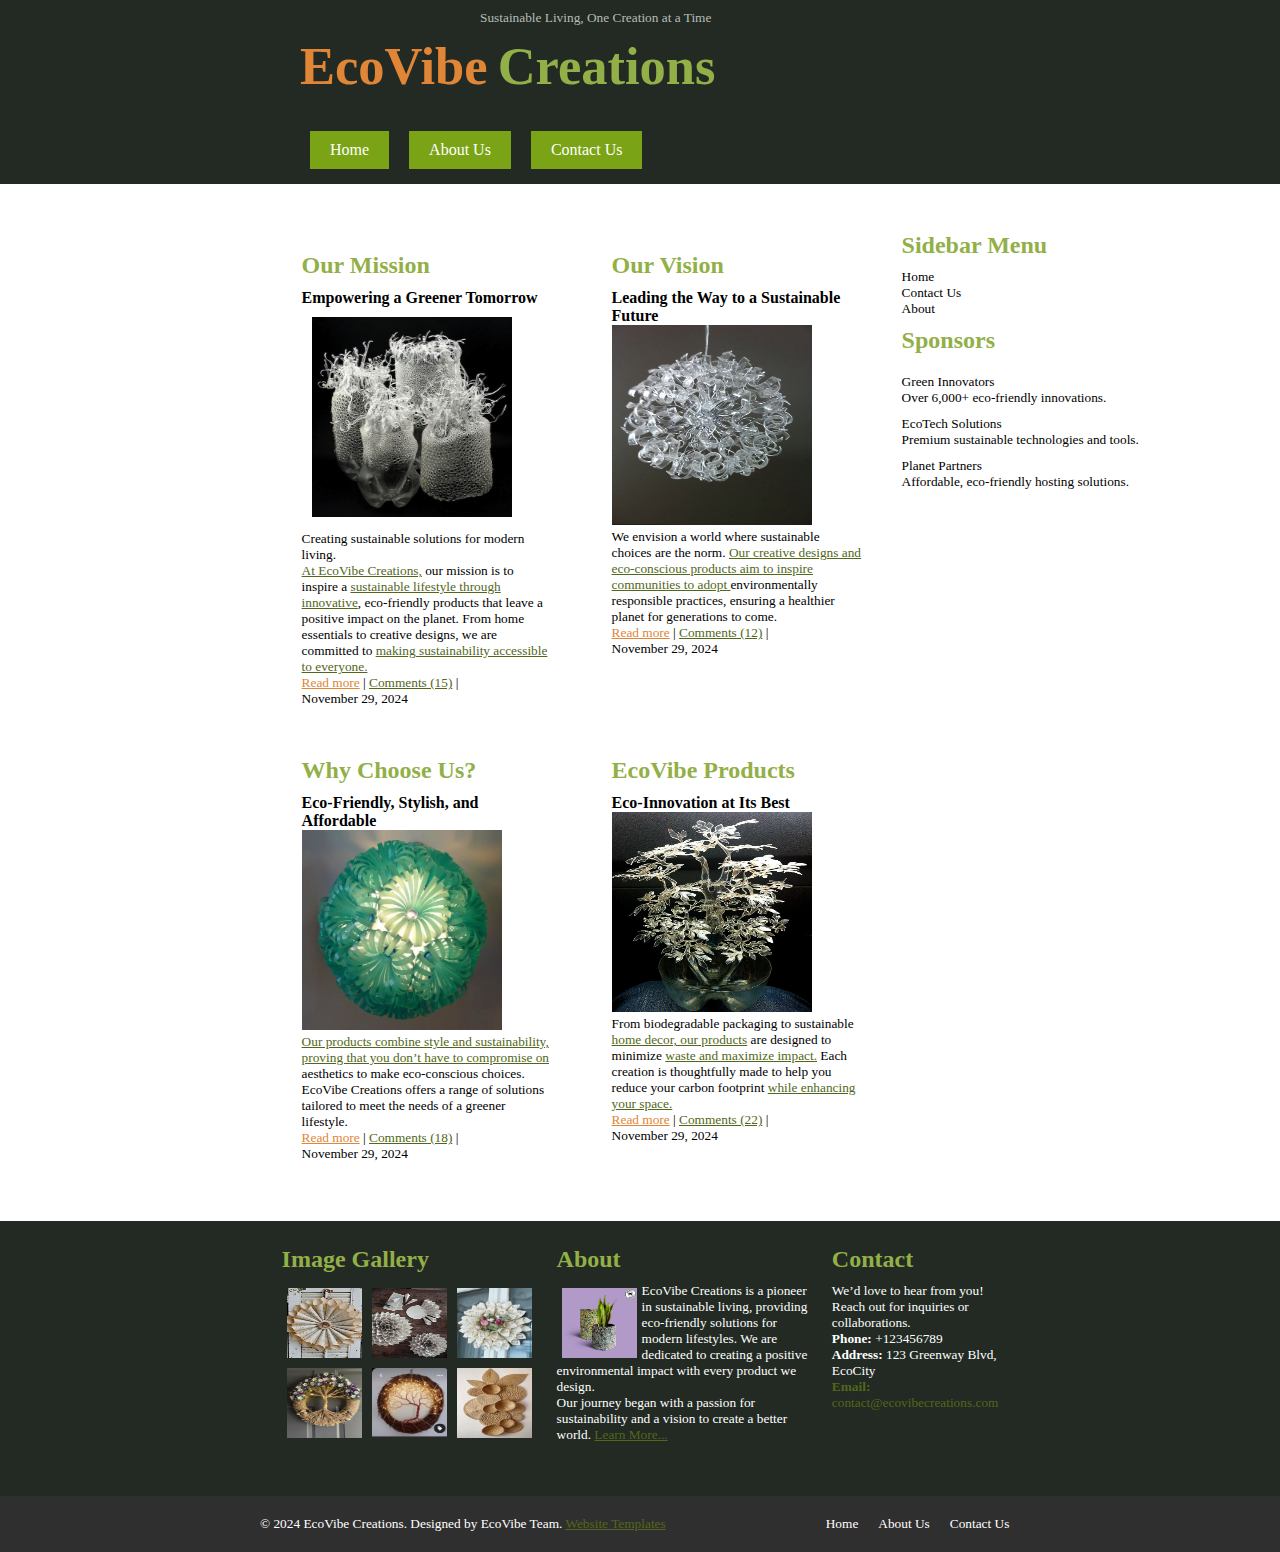
<file: index.html>
<!DOCTYPE html>
<html lang="en">
<head>
    <meta charset="UTF-8">
    <meta name="viewport" content="width=device-width, initial-scale=1.0">
    <title>Home | EcoVibe Creations</title>
    <link rel="stylesheet" href="./src/css/layout.css">
    <link rel="stylesheet" href="./src/css/styles.css">
</head>
<body>
    <header>
        <p class="slogan">Sustainable Living, One Creation at a Time</p>
        <div class="h-title flex"> 
            <h2 class="c-orange">EcoVibe</h2>
            <h2>Creations</h2>
        </div>
        <nav>
            <ul class="flex"> 
                <li><a href="./index.html">Home</a></li>
                <li><a href="./src/html/about.html">About Us</a></li>
                <li><a href="./src/html/contact.html">Contact Us</a></li>
            </ul>
        </nav>
    </header>

    <main class="flex gap-20">
        <section>
            <section class="first-section flex gap-20">
                <div class="content">
                    <h2>Our Mission</h2>
                    <b>Empowering a Greener Tomorrow</b><br>
                    <div class="content img"><img src="./src/images/img 8.jpg" alt="Mission Image"></div>
                    <p>Creating sustainable solutions for modern living.</p>
                    <p>
                        <a href="">At EcoVibe Creations,</a> our mission is to inspire a <a href="">sustainable lifestyle through innovative</a>, eco-friendly products that leave a positive impact on the planet. From home essentials to creative designs, we are committed to <a href="">making sustainability accessible to everyone.</a>
                    </p>
                    <p>
                        <a href="#" class="c-orange">Read more</a> |
                        <a href="#">Comments (15)</a> |
                        <br>November 29, 2024
                    </p>
                </div>

                <div class="content">
                    <h2>Our Vision</h2>
                    <b>Leading the Way to a Sustainable Future</b><br>
                    <img src="./src/images/img 9.jpg" alt="Vision Image">
                    <p>
                        We envision a world where sustainable choices are the norm. <a href="">Our creative designs and eco-conscious products aim to inspire communities to adopt </a>environmentally responsible practices, ensuring a healthier planet for generations to come.
                    </p>
                    <p>
                        <a href="#" class="c-orange">Read more</a> |
                        <a href="#">Comments (12)</a> |
                        <br>November 29, 2024
                    </p>
                </div>
            </section>

            <section class="second-section flex gap-20">
                <div class="content">
                    <h2>Why Choose Us?</h2>
                    <b>Eco-Friendly, Stylish, and Affordable</b><br>
                    <img src="./src/images/img 10.jpg" alt="Why Choose Us Image">
                    <p>
                        <a href=""> Our products combine style and sustainability, proving that you don’t have to compromise on </a>aesthetics to make eco-conscious choices. EcoVibe Creations offers a range of solutions tailored to meet the needs of a greener lifestyle.
                    </p>
                    <p>
                        <a href="#" class="c-orange">Read more</a> |
                        <a href="#">Comments (18)</a> |
                        <br>November 29, 2024
                    </p>
                </div>

                <div class="content">
                    <h2>EcoVibe Products</h2>
                    <b>Eco-Innovation at Its Best</b><br>
                    <img src="./src/images/img 11.jpg" alt="Products Image">
                    <p>
                        From biodegradable packaging to sustainable <a href="">home decor, our products</a> are designed to minimize  <a href="">waste and maximize impact.</a> Each creation is thoughtfully made to help you reduce your carbon footprint <a href=""> while enhancing your space.</a>
                    </p>
                    <p>
                        <a href="#" class="c-orange">Read more</a> |
                        <a href="#">Comments (22)</a> |
                        <br>November 29, 2024
                    </p>
                </div>
            </section>
        </section>

        <section class="side-bar float-right">
            <div>
                <h2>Sidebar Menu</h2>
                <p>Home<br>Contact Us<br>About</p>
            </div>
            <div>
                <h2>Sponsors</h2>
                <div class="list-one ">
                    <p>Green Innovators</p>
                    <p>Over 6,000+ eco-friendly innovations.</p>
                </div>
                <div class="list-one">
                    <p>EcoTech Solutions</p>
                    <p>Premium sustainable technologies and tools.</p>
                </div>
                <div class="list-one">
                    <p>Planet Partners</p>
                    <p>Affordable, eco-friendly hosting solutions.</p>
                </div>
            </div>
        </section>
    </main>

    <footer>
        <section class="footer-section flex gap-20">
            <div class="image-gallery">
                <h2>Image Gallery</h2>
                <div>
                    <div class="image flex">
                        <img src="./src/images/1.jpg" alt="Gallery Image 1">
                        <img src="./src/images/2.jpg" alt="Gallery Image 2">
                        <img src="./src/images/3.jpg" alt="Gallery Image 3">
                    </div>
                    <div class="image flex">
                        <img src="./src/images/4.jpg" alt="Gallery Image 4">
                        <img src="./src/images/5.jpg" alt="Gallery Image 5">
                        <img src="./src/images/6.jpg" alt="Gallery Image 6">
                    </div>
                </div>
            </div> 

            <div class="about">
                <h2>About</h2>
                <div class="image flex">
                    <div>
                        <p>
                            <img src="./src/images/7.webp" alt="About Image">
                            EcoVibe Creations is a pioneer in sustainable living, providing eco-friendly solutions for modern lifestyles. We are dedicated to creating a positive environmental impact with every product we design.
                        </p>
                    </div>
                </div>
                <div>
                    <p>Our journey began with a passion for sustainability and a vision to create a better world.
                        <a href="#" class="c-lemon">Learn More...</a>
                    </p>
                </div>
            </div>

            <div class="contact">
                <h2>Contact</h2>
                <p>We’d love to hear from you! Reach out for inquiries or collaborations.</p>
                <p><b>Phone:</b> +123456789</p>
                <p><b>Address:</b> 123 Greenway Blvd, EcoCity</p>
                <p class="c-lemon"><b>Email:</b> contact@ecovibecreations.com</p>
            </div>
        </section>
        <section>
            <div class="footer-bottom flex bg-black">
                <p>&copy; 2024 EcoVibe Creations. Designed by EcoVibe Team. 
                <a href="#" class="c-lemon">Website Templates</a>
                </p>
                <nav>
                    <ul class="flex gap-20 p-small">
                        <li><a href="./index.html">Home</a></li>
                        <li><a href="./src/html/about.html">About Us</a></li>
                        <li><a href="./src/html/contact.html">Contact Us</a></li>
                    </ul>
                </nav>
            </div>
        </section>
    </footer>
</body>
</html>
</file>
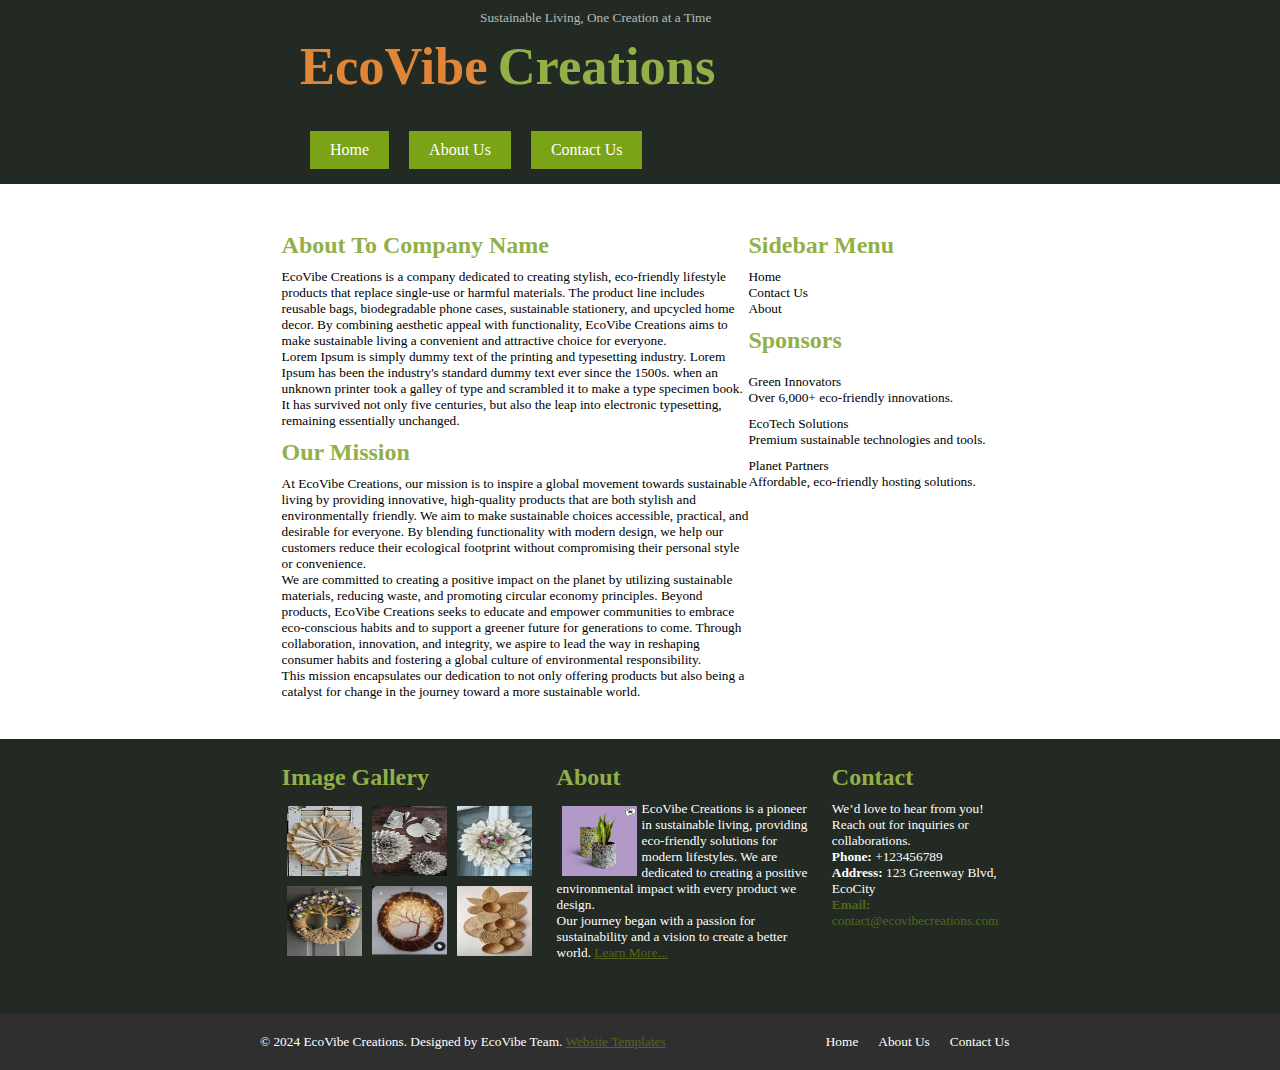
<file: src/html/about.html>
<!DOCTYPE html>
<html lang="en">
<head>
    <meta charset="UTF-8">
    <meta name="viewport" content="width=device-width, initial-scale=1.0">
    <title>About</title>
    <link rel="stylesheet" href="../css/layout.css">
    <link rel="stylesheet" href="../css/styles.css">
</head>
<body>
    <header>
        <p class="slogan">Sustainable Living, One Creation at a Time</p>
        <div class="h-title flex"> 
            <h2 class="c-orange">EcoVibe</h2>
            <h2>Creations</h2>
        </div>
        <nav>
            <ul class="flex"> 
                <li><a href="../../index.html">Home</a></li>
                <li><a href="./about.html">About Us</a></li>
                <li><a href="./contact.html">Contact Us</a></li>
            </ul>
        </nav>
    </header>
    <main class="flex">
        <section class="about-company">
            <div >
                <h2>About To Company Name</h2>
                <p>EcoVibe Creations is a company dedicated to creating stylish, eco-friendly lifestyle products that replace single-use or harmful materials. The product line includes reusable bags, biodegradable phone cases, sustainable stationery, and upcycled home decor. By combining aesthetic appeal with functionality, EcoVibe Creations aims to make sustainable living a convenient and attractive choice for everyone.</p>
                <p>Lorem Ipsum is simply dummy text of the printing and typesetting industry. Lorem Ipsum has been the industry's standard dummy text ever since the 1500s. when an unknown printer took a galley of type and scrambled it to make a type specimen book. It has survived not only five centuries, but also the leap into electronic typesetting, remaining essentially unchanged.
                </p>
            </div>
            <div>
                <h2>Our Mission</h2>
                <p>At EcoVibe Creations, our mission is to inspire a global movement towards sustainable living by providing innovative, high-quality products that are both stylish and environmentally friendly. We aim to make sustainable choices accessible, practical, and desirable for everyone. By blending functionality with modern design, we help our customers reduce their ecological footprint without compromising their personal style or convenience.</p>
                <p>We are committed to creating a positive impact on the planet by utilizing sustainable materials, reducing waste, and promoting circular economy principles. Beyond products, EcoVibe Creations seeks to educate and empower communities to embrace eco-conscious habits and to support a greener future for generations to come. Through collaboration, innovation, and integrity, we aspire to lead the way in reshaping consumer habits and fostering a global culture of environmental responsibility.</p>
                <p>This mission encapsulates our dedication to not only offering products but also being a catalyst for change in the journey toward a more sustainable world.</p>
            </div>
        </section>
        <section class="side-bar">
            <div>
                <h2>Sidebar Menu</h2>
                <p>Home<br>Contact Us<br>About</p>
            </div>
            <div>
                <h2>Sponsors</h2>
                <div class="list-one">
                    <p>Green Innovators</p>
                    <p>Over 6,000+ eco-friendly innovations.</p>
                </div>
                <div class="list-one">
                    <p>EcoTech Solutions</p>
                    <p>Premium sustainable technologies and tools.</p>
                </div>
                <div class="list-one">
                    <p>Planet Partners</p>
                    <p>Affordable, eco-friendly hosting solutions.</p>
                </div>
            </div>
        </section>
    </main>
    <footer>
        <section class="footer-section flex gap-20">
            <div class="image-gallery">
                <h2>Image Gallery</h2>
                <div>
                    <div class="image flex">
                        <img src="../images/1.jpg" alt="Gallery Image 1">
                        <img src="../images/2.jpg" alt="Gallery Image 2">
                        <img src="../images/3.jpg" alt="Gallery Image 3">
                    </div>
                    <div class="image flex">
                        <img src="../images/4.jpg" alt="Gallery Image 4">
                        <img src="../images/5.jpg" alt="Gallery Image 5">
                        <img src="../images/6.jpg" alt="Gallery Image 6">
                    </div>
                </div>
            </div> 

            <div class="about">
                <h2>About</h2>
                <div class="image flex">
                    <div>
                        <p>
                            <img src="../images/7.webp" alt="About Image">
                            EcoVibe Creations is a pioneer in sustainable living, providing eco-friendly solutions for modern lifestyles. We are dedicated to creating a positive environmental impact with every product we design.
                        </p>
                    </div>
                </div>
                <div>
                    <p>Our journey began with a passion for sustainability and a vision to create a better world.
                        <a href="#" class="c-lemon">Learn More...</a>
                    </p>
                </div>
            </div>

            <div class="contact">
                <h2>Contact</h2>
                <p>We’d love to hear from you! Reach out for inquiries or collaborations.</p>
                <p><b>Phone:</b> +123456789</p>
                <p><b>Address:</b> 123 Greenway Blvd, EcoCity</p>
                <p class="c-lemon"><b>Email:</b> contact@ecovibecreations.com</p>
            </div>
        </section>
        <section>
            <div class="footer-bottom flex bg-black">
                <p>&copy; 2024 EcoVibe Creations. Designed by EcoVibe Team. 
                <a href="#" class="c-lemon">Website Templates</a>
                </p>
                <nav>
                    <ul class="flex gap-20 p-small">
                        <li><a href="./index.html">Home</a></li>
                        <li><a href="./src/html/about.html">About Us</a></li>
                        <li><a href="./src/html/contact.html">Contact Us</a></li>
                    </ul>
                </nav>
            </div>
        </section>
    </footer>
</body>
</html>
</file>
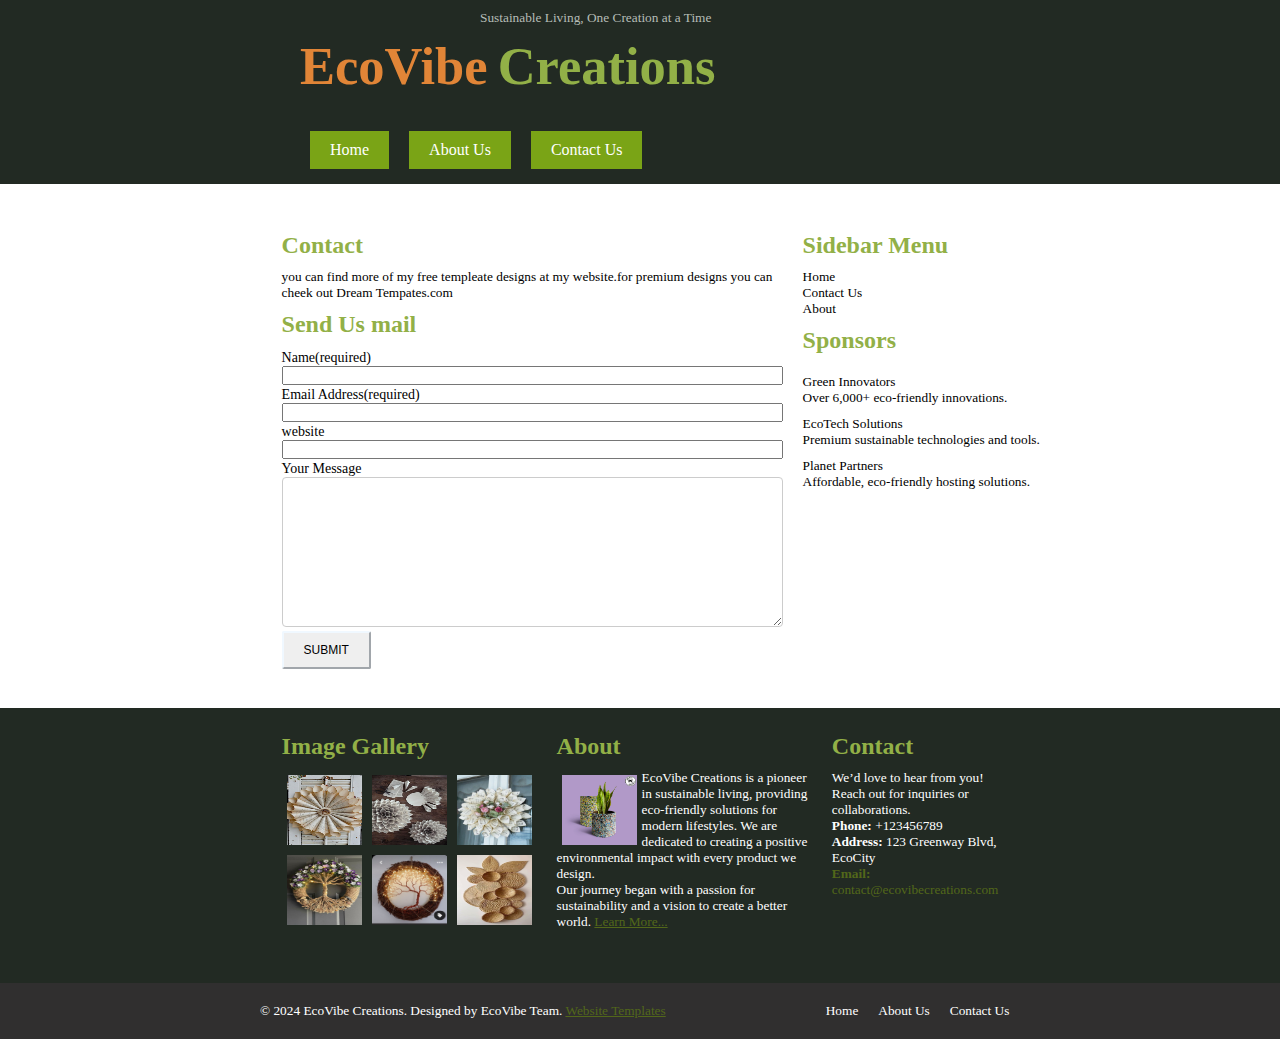
<file: src/html/contact.html>
<!DOCTYPE html>
<html lang="en">
<head>
    <meta charset="UTF-8">
    <meta name="viewport" content="width=device-width, initial-scale=1.0">
    <title>Contact</title>
    <link rel="stylesheet" href="../css/layout.css">
    <link rel="stylesheet" href="../css/styles.css"> 
    
</head>
<body>
    <header>
        <p class="slogan">Sustainable Living, One Creation at a Time</p>
        <div class="h-title flex"> 
            <h2 class="c-orange">EcoVibe</h2>
            <h2>Creations</h2>
        </div>
        <nav>
            <ul class="flex"> 
                <li><a href="../../index.html">Home</a></li>
                <li><a href="./about.html">About Us</a></li>
                <li><a href="./contact.html">Contact Us</a></li>
            </ul>
        </nav>
    </header>
    <main class=" contact-us flex gap-20">
        <section class="Contact">
            <h2>Contact</h2>
            <p>you can find more of my free templeate designs at my website.for premium designs you can cheek out Dream Tempates.com</p>
            <h2>Send Us mail</h2>  
            <div>
                <form action="">
                    <div>
                        <label for="Name">Name(required)</label>
                        <input type="text" id="Name" name="Nname" maxlength="60" size="60" >
                </div>

                    <div> 
                        <label for="Email">Email Address(required)</label><br>
                    <input type="text" id="Email" name="Email" maxlength="60" size="60" >
                </div>

                <div>
                    <label for="website" c>website</label><br>
                    <input type="text" id="website" name="website" maxlength="60" size="60" >
                </div>
                <div>
                    <label for="Your Message">Your Message</label><br>
                    <textarea name="" id=""></textarea>
                </div>

                <div>
                    <button  type="submit" value="Submit">submit</button>
                </div>
                </form>
            </div>
        </section>
        <section class="side-bar">
            <div>
                <h2>Sidebar Menu</h2>
                <p>Home<br>Contact Us<br>About</p>
            </div>
            <div>
                <h2>Sponsors</h2>
                <div class="list-one">
                    <p>Green Innovators</p>
                    <p>Over 6,000+ eco-friendly innovations.</p>
                </div>
                <div class="list-one">
                    <p>EcoTech Solutions</p>
                    <p>Premium sustainable technologies and tools.</p>
                </div>
                <div class="list-one">
                    <p>Planet Partners</p>
                    <p>Affordable, eco-friendly hosting solutions.</p>
                </div>
            </div>
        </section>
    </main>
    <footer>
        <section class="footer-section flex gap-20">
            <div class="image-gallery">
                <h2>Image Gallery</h2>
                <div>
                    <div class="image flex">
                        <img src="../images/1.jpg" alt="Gallery Image 1">
                        <img src="../images/2.jpg" alt="Gallery Image 2">
                        <img src="../images/3.jpg" alt="Gallery Image 3">
                    </div>
                    <div class="image flex">
                        <img src="../images/4.jpg" alt="Gallery Image 4">
                        <img src="../images/5.jpg" alt="Gallery Image 5">
                        <img src="../images/6.jpg" alt="Gallery Image 6">
                    </div>
                </div>
            </div> 

            <div class="about">
                <h2>About</h2>
                <div class="image flex">
                    <div>
                        <p>
                            <img src="../images/7.webp" alt="About Image">
                            EcoVibe Creations is a pioneer in sustainable living, providing eco-friendly solutions for modern lifestyles. We are dedicated to creating a positive environmental impact with every product we design.
                        </p>
                    </div>
                </div>
                <div>
                    <p>Our journey began with a passion for sustainability and a vision to create a better world.
                        <a href="#" class="c-lemon">Learn More...</a>
                    </p>
                </div>
            </div>

            <div class="contact">
                <h2>Contact</h2>
                <p>We’d love to hear from you! Reach out for inquiries or collaborations.</p>
                <p><b>Phone:</b> +123456789</p>
                <p><b>Address:</b> 123 Greenway Blvd, EcoCity</p>
                <p class="c-lemon"><b>Email:</b> contact@ecovibecreations.com</p>
            </div>
        </section>
        <section>
            <div class="footer-bottom flex bg-black">
                <p>&copy; 2024 EcoVibe Creations. Designed by EcoVibe Team. 
                <a href="#" class="c-lemon">Website Templates</a>
                </p>
                <nav>
                    <ul class="flex gap-20 p-small">
                        <li><a href="./index.html">Home</a></li>
                        <li><a href="./src/html/about.html">About Us</a></li>
                        <li><a href="./src/html/contact.html">Contact Us</a></li>
                    </ul>
                </nav>
            </div>
        </section>
    </footer>

</body>
</html>
</file>
<file: src/css/layout.css>
*{
    margin:0px;
    padding:0px;
}
img{ 
    width:100%;
}
.flex{
    display: flex;
    flex-wrap: nowrap
}
/* .no-wrap{
    display: ;
} */
.grid {
    display: grid;
    grid-template-columns: repeat(2, 1fr); 
}
.gap-20 {
    gap: 20px;
}
main , .footer-section {
    margin: 3% 22%
}
h2{
padding: 10px 0px;
}
.h-title{
    gap: 10px;
    padding: 0px 300px;
    font-size: 35px;
    margin-bottom: 25px;
}
header nav ul li{
    margin: 0px 10px;
    padding: 10px 20px;
}
header nav {
    margin-left:300px;
    padding-bottom:15px;
}
.slogan{
    padding-top:10px; 
    padding-left:480px;
}
.image img {
    padding: 5px;
    gap: 20px;
    width: 75px;
    height: 70px;
}
.b{
    margin-bottom: 10px;
}
.content{
    padding: 20px;
    width: 250px;
}
.content img {
    width: 200px;
    height: 200px;
}
.content .img{
    padding: 10px;
    border-radius: 2px;
}
.list-one{
    margin: 10px 0px;
}
.about p img{
    float: left;
}
.side-bar {
    min-width: 250px;
}
.about-company{
    min-width: 250px;
}
label {
    font-size: 14px;
}
textarea {
    width: 100%;
    padding: 8px;
    border: 1px solid #ccc;
    border-radius: 4px;
    font-size: 14px;
    box-sizing: border-box;
    width: 100%;
    height: 150px;  
}
button {
    padding: 10px 20px;
    border-radius: 2px;
    font-size: 12px;
    cursor: pointer;
    text-transform: uppercase;
}

.footer-bottom{
    padding: 20px 10px;
}
.footer-bottom nav ul{
    margin-left:160px;
}
.footer-bottom p{
    padding-left: 250px;
}
.footer-section{
    padding: 15px 0px;
}
</file>
<file: src/css/styles.css>
.c-orange{
    color: #e18537;
}
.c-white{
    color: white;
}
.c-lemon , a{
color: #52671a;
}
.p-small , p{
    font-size: smaller;
}
header ,footer{
    background-color:#222A23;
    color: white;
} 
h2{
    color:#92b047;   
}
header nav ul li{
    background-color: #7aa416;
    list-style-type:none;
}
header nav a{
    color: white;
    text-decoration: none;
}
header nav ul li:hover {
    background-color: #e18537;
}
.slogan{
    color:#b5bcb6;
}
.content .img{
border-color: rgb(196, 220, 241);
}
button{
    border-color: aliceblue;
}

.footer-bottom{
    background-color: #302f2f;
}
.footer-bottom nav ul{
    list-style-type: none;
}
.footer-bottom li a{
color: white;
text-decoration: none;
}
</file>
